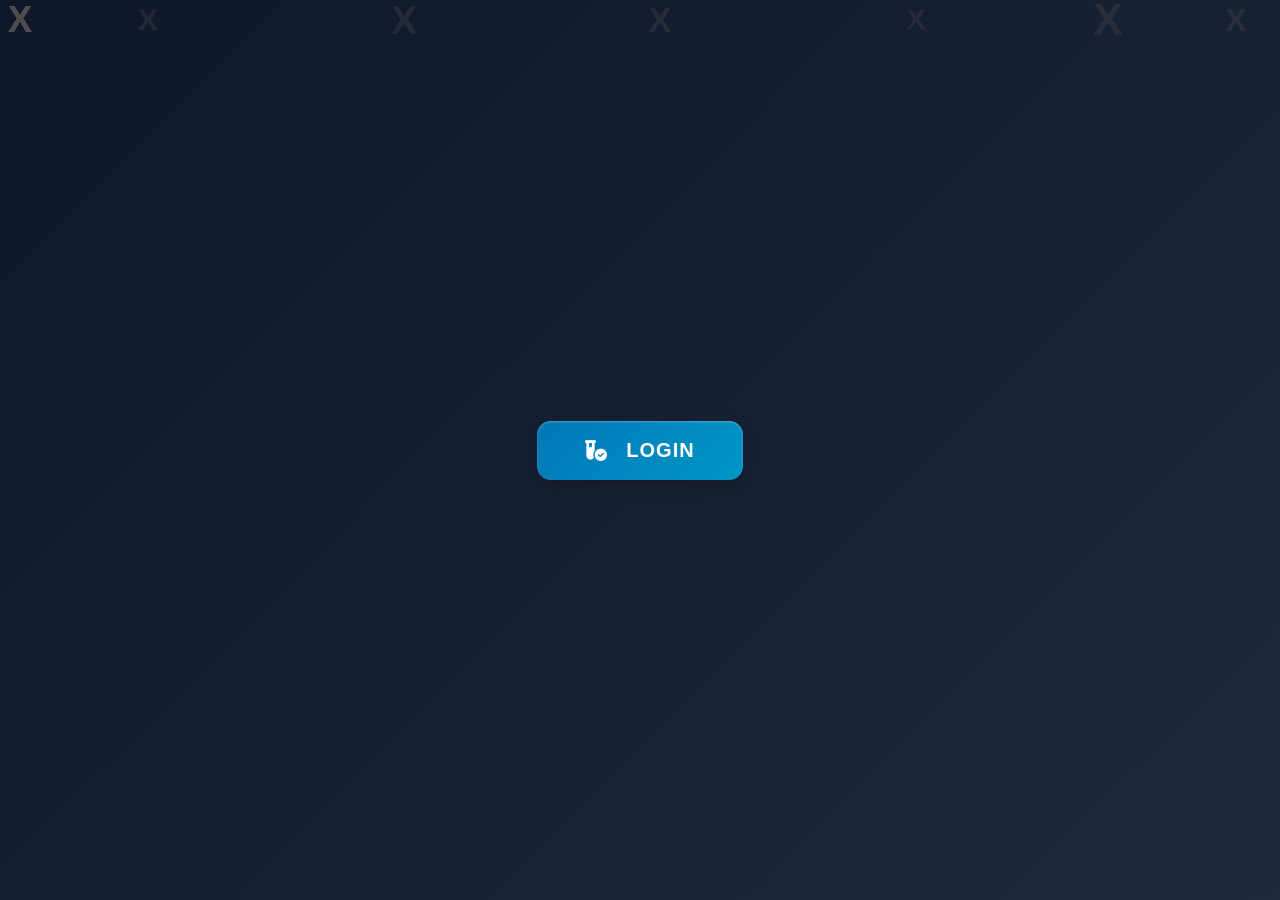
<file: login.html>
<!DOCTYPE html>
<html lang="en">
<head>
    <meta charset="UTF-8">
    <meta name="viewport" content="width=device-width, initial-scale=1.0">
    <title>Lab Login Button</title>
    <link rel="stylesheet" href="login.css">
    <link rel="stylesheet" href="https://cdnjs.cloudflare.com/ajax/libs/font-awesome/6.5.0/css/all.min.css">
</head>
<body>
    <div class="chromosomes">
        <span></span>
        <span></span>
        <span></span>
        <span></span>
        <span></span>
        <span></span>
        <span></span>
        <span></span>
        <span></span>
        <span></span>
        <span></span>
        <span></span>
        <span></span>
        <span></span>
        <span></span>
        <span></span>
        <span></span>
        <span></span>
    </div>

    <button class="login-btn" id="loginButton">
        <i class="fa-solid fa-vial-circle-check"></i>
        <span>Login</span>
    </button>

    <div id="loginForm" class="login-form">
        <div class="form-content">
            <h2>Login</h2>
            <form id="login-form-actual">
                <div class="input-group">
                    <label for="email">Email</label>
                    <input type="email" id="email" name="email" required>
                </div>
                <div class="input-group">
                    <label for="password">Password</label>
                    <input type="password" id="password" name="password" required>
                </div>
                <button type="submit" class="submit-btn">Submit</button>
            </form>
           <button id="closeForm" class="close-btn">
    <i class="fa-solid fa-xmark"></i>
</button>
        </div>
    </div>

    <script src="login.js"></script>

</body>
</html>
</file>
<file: login.css>
/*
 * This file contains the combined and corrected CSS.
 * It merges the background animation styles with the login form styles
 * for a consistent and clean design.
*/

/* General Body & Background */
body {
    margin: 0;
    height: 100vh;
    display: flex;
    justify-content: center;
    align-items: center;
    background: linear-gradient(135deg, #0f172a, #1e293b); /* Dark blue/gray */
    font-family: 'Segoe UI', Tahoma, sans-serif;
    overflow: hidden;
    position: relative;
    color: #fff;
}

/* Chromosome Background Animation */
.chromosomes {
    position: absolute;
    width: 100%;
    height: 100%;
    top: 0; left: 0;
    overflow: hidden;
    z-index: 1;
}

.chromosomes span {
    position: absolute;
    width: 40px;
    height: 40px;
    color: rgba(80,80,80,0.3);
    font-size: 36px;
    font-weight: bold;
    display: flex;
    justify-content: center;
    align-items: center;
    animation: float 12s linear infinite;
}

.chromosomes span::before {
    content: "X";
    font-family: Arial, sans-serif;
}

.chromosomes span:nth-child(1) { left: 10%; animation-duration: 14s; font-size: 30px; }
.chromosomes span:nth-child(2) { left: 30%; animation-duration: 18s; font-size: 40px; }
.chromosomes span:nth-child(3) { left: 50%; animation-duration: 12s; font-size: 35px; }
.chromosomes span:nth-child(4) { left: 70%; animation-duration: 20s; font-size: 28px; }
.chromosomes span:nth-child(5) { left: 85%; animation-duration: 15s; font-size: 45px; }
.chromosomes span:nth-child(6) { left: 95%; animation-duration: 22s; font-size: 32px; }

@keyframes float {
    0% { top: 110%; transform: rotate(0deg); }
    100% { top: -20%; transform: rotate(360deg); }
}

/* Corrected and Merged Login Button Styles */
.login-btn {
    display: flex;
    align-items: center;
    gap: 18px;
    padding: 18px 48px;
    font-size: 20px;
    font-weight: 600;
    color: #fff;
    background: linear-gradient(135deg, #0077b6, #0096c7);
    border: none;
    border-radius: 14px;
    cursor: pointer;
    letter-spacing: 1px;
    text-transform: uppercase;
    position: relative;
    overflow: hidden;
    z-index: 10;
    box-shadow: 
        0 6px 15px rgba(0, 0, 0, 0.2),
        inset 0 1px 2px rgba(255,255,255,0.3);
    transition: all 0.3s ease;
}

.login-btn i {
    font-size: 22px;
}

.login-btn:hover {
    transform: translateY(-3px);
    background: linear-gradient(135deg, #0096c7, #00b4d8);
    box-shadow: 
        0 8px 20px rgba(0, 0, 0, 0.3),
        inset 0 1px 2px rgba(255,255,255,0.4);
}

.login-btn:active {
    transform: translateY(2px);
    box-shadow: 
        0 4px 12px rgba(0, 0, 0, 0.25),
        inset 0 1px 2px rgba(255,255,255,0.3);
}

.login-btn::after {
    content: "";
    position: absolute;
    top: 0;
    left: -150%;
    width: 120%;
    height: 100%;
    background: linear-gradient(
        120deg,
        rgba(255,255,255,0.1) 0%,
        rgba(255,255,255,0.5) 50%,
        rgba(255,255,255,0.1) 100%
    );
    transform: skewX(-20deg);
}

.login-btn:hover::after {
    left: 150%;
    transition: left 0.8s ease;
}

/* Login Form Styles */
.login-form {
    display: none;
    position: fixed;
    top: 0;
    left: 0;
    width: 100%;
    height: 100%;
    background-color: rgba(0, 0, 0, 0.7);
    justify-content: center;
    align-items: center;
    z-index: 1000;
}

.form-content {
    background: #1e293b; /* Matches background */
    color: #fff;
    padding: 30px;
    border-radius: 14px;
    box-shadow: 0 10px 30px rgba(0, 0, 0, 0.5);
    width: 350px;
    position: relative;
}

.form-content h2 {
    margin-top: 0;
    margin-bottom: 25px;
    font-size: 24px;
    text-align: center;
}

.input-group {
    margin-bottom: 20px;
}

.input-group label {
    display: block;
    margin-bottom: 8px;
    font-weight: 500;
}

.input-group input {
    width: 100%;
    padding: 12px;
    border: 1px solid #334155;
    background-color: #0f172a;
    color: #fff;
    border-radius: 8px;
    box-sizing: border-box;
}

.submit-btn {
    width: 100%;
    padding: 12px;
    border: none;
    border-radius: 8px;
    background-color: #0077b6;
    color: white;
    font-size: 16px;
    cursor: pointer;
    transition: background-color 0.3s;
}

.submit-btn:hover {
    background-color: #0096c7;
}

.close-btn {
    position: absolute;
    top: 10px;
    right: 15px;
    border: none;
    background: transparent;
    font-size: 28px;
    cursor: pointer;
    color: #94a3b8;
    transition: color 0.3s;
}

.close-btn:hover {
    color: #fff;
}
/* Login Form (Initially Hidden) */
.login-form {
    /* Basic settings for the pop-up */
    display: none; /* We'll use JS to change this to 'flex' */
    position: fixed;
    top: 0;
    left: 0;
    width: 100%;
    height: 100%;
    background-color: rgba(0, 0, 0, 0.7);
    justify-content: center;
    align-items: center;
    z-index: 1000;
}

/* Form container that will animate */
.form-content {
    background: #1e293b;
    color: #fff;
    padding: 30px;
    border-radius: 14px;
    box-shadow: 0 10px 30px rgba(0, 0, 0, 0.5);
    width: 350px;
    position: relative;
    /* Animation properties for the initial state (hidden) */
    opacity: 0;
    transform: translateY(-50px);
    transition: opacity 0.5s ease-in-out, transform 0.5s ease-in-out;
}

/* Class to be added by JavaScript to show the form with animation */
.show-form .form-content {
    opacity: 1;
    transform: translateY(0);
}
</file>
